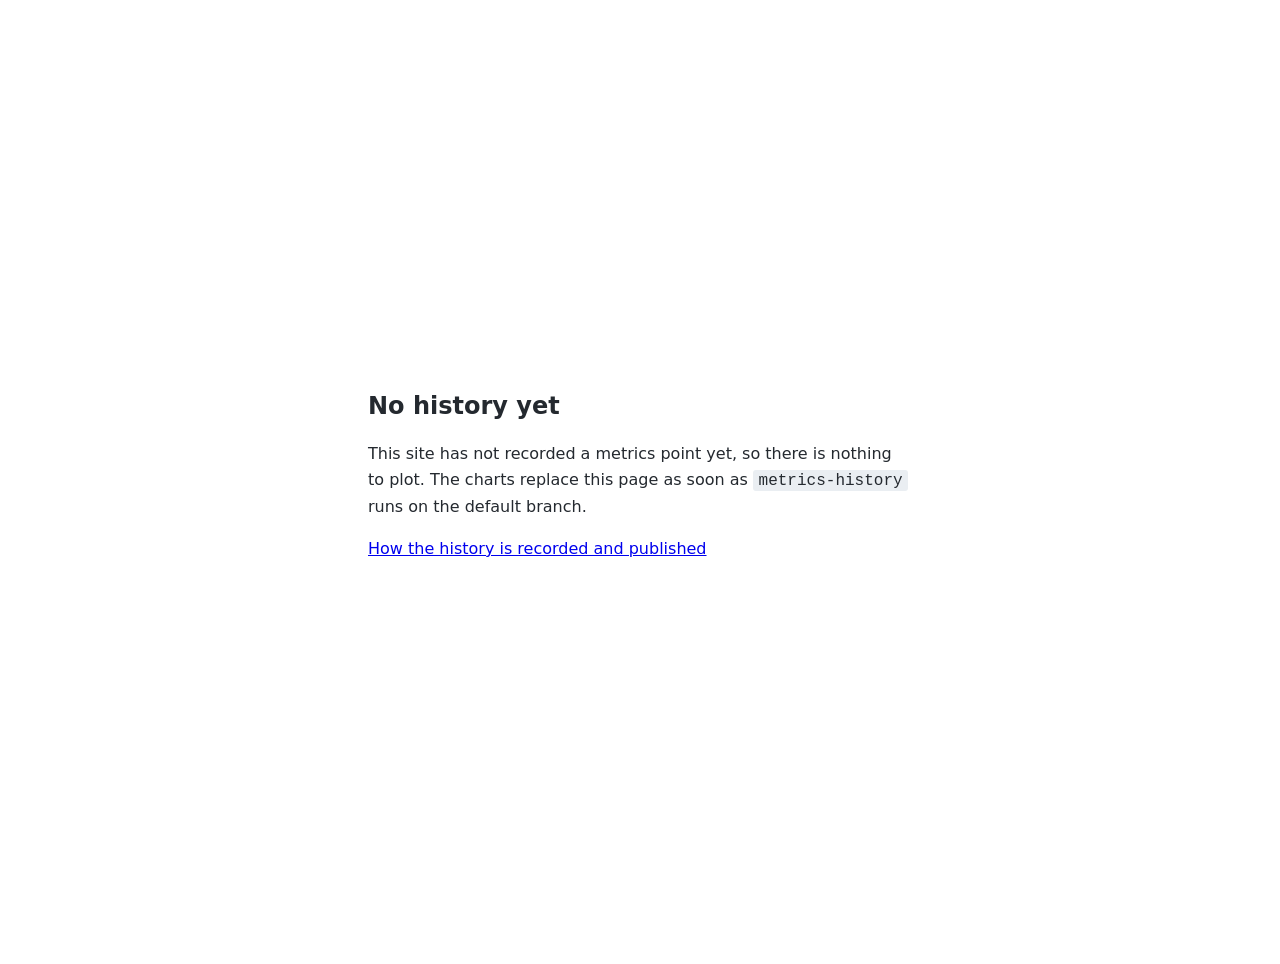
<file: docs/history/chart/index.html>
<!DOCTYPE html>
<meta charset="utf-8">
<title>Metrics history</title>
<meta name="viewport" content="width=device-width, initial-scale=1">
<meta name="robots" content="noindex">
<style>
  body {
    margin: 0;
    min-height: 100vh;
    display: grid;
    place-items: center;
    padding: 2rem;
    font: 1rem/1.6 system-ui, sans-serif;
    color: #24292f;
    background: #fff;
  }
  main { max-width: 34rem; }
  h1 { font-size: 1.5rem; margin: 0 0 0.75rem; }
  code { background: #eaeef2; border-radius: 3px; padding: 0.1em 0.35em; }
  @media (prefers-color-scheme: dark) {
    body { color: #e6edf3; background: #0d1117; }
    code { background: #21262d; }
    a { color: #6cb6ff; }
  }
</style>
<main>
  <h1>No history yet</h1>
  <p>
    This site has not recorded a metrics point yet, so there is nothing to
    plot. The charts replace this page as soon as
    <code>metrics-history</code> runs on the default branch.
  </p>
  <p><a href="../">How the history is recorded and published</a></p>
</main>
</file>
